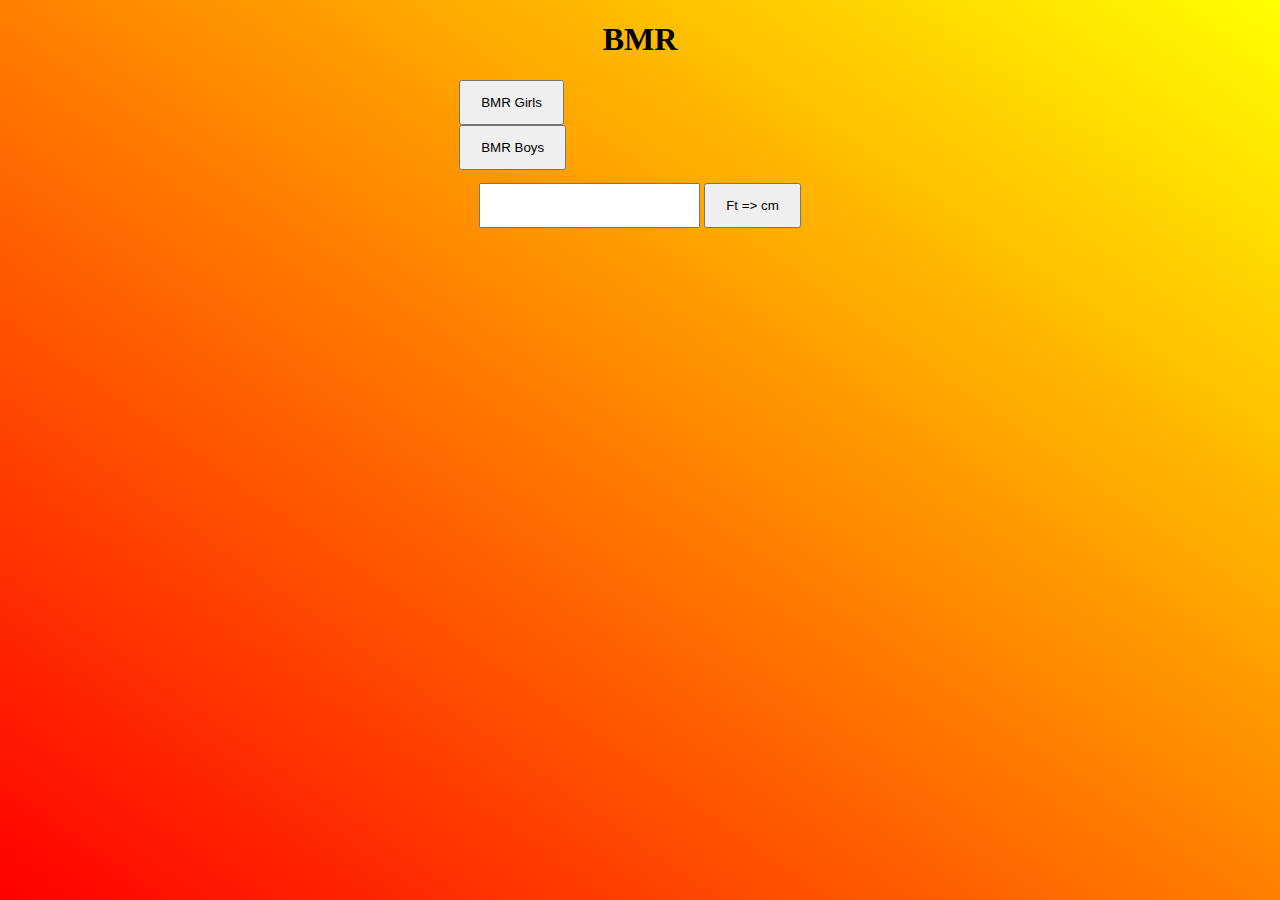
<file: index.html>
<html lang="en">
<head>
    <meta charset="UTF-8">
    <meta http-equiv="X-UA-Compatible" content="IE=edge">
    <meta name="viewport" content="width=device-width, initial-scale=1.0">
    
    <title>BMR</title>
    <link rel="stylesheet" href="boy-grl/bmr.css">
</head>
<body>
<div class="box">
    <h1 class="bmr">BMR</h1>

    <div class="btn1">
      <a href="boy-grl/bmr.html">  <input class="boy" type="button" value="BMR Girls" > 
        
        </div>
        <div class="btn2">
            <a href="boy-grl/bmrb.html">  <input class="girl" type="button" value="BMR Boys" ></a>
        </div>
        <div class="cm">
            <input class="bo" type="number"> 
            <input class='cm' type="button" value='Ft => cm' onclick='conv()'>
        </div>

       <script>
           
           function conv(){
               var cm= document.querySelector(".bo").value;
               alert(((cm*12)*2.54) + " cm");
           }
       </script>
</body>

</html>
</file>
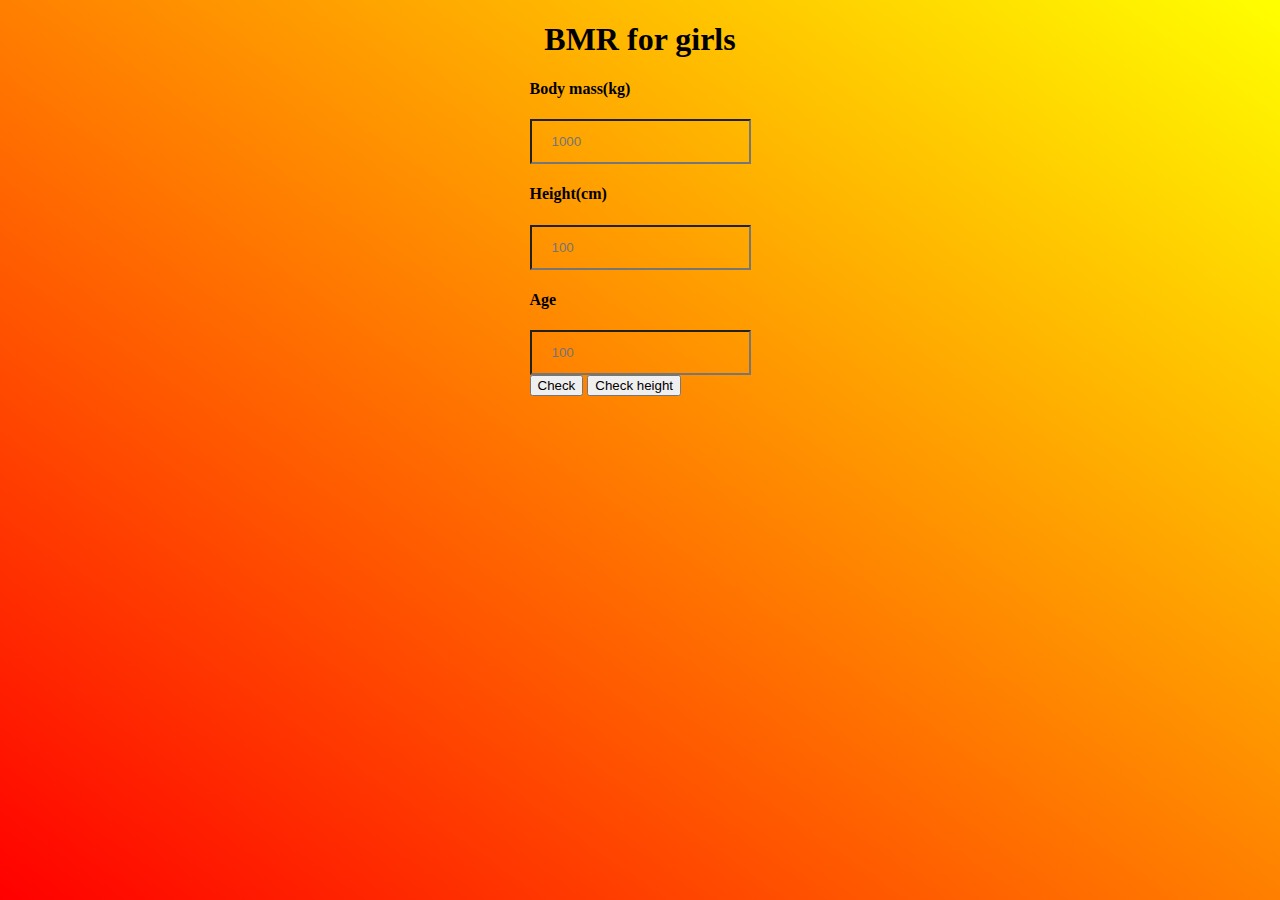
<file: boy-grl/bmr.html>
<html lang="en">
<head>
    <meta charset="UTF-8">
    <meta http-equiv="X-UA-Compatible" content="IE=edge">
    <meta name="viewport" content="width=device-width, initial-scale=1.0">
    
    <title>BMR for girls</title>
    <link rel="stylesheet" href="bmr.css">
</head>
<body>
<div class="box">
    <h1 class="bmr">BMR for girls</h1>

    <div class="btn1"> <h4>Body mass(kg)</h4>
        <input placeholder="1000" class="inp1" type="number" ></div>
    <div class="btn2"><h4>Height(cm)</h4>
        <input placeholder="100" class="inp2" type="number" ></div>
        <div class="btn2"><h4>Age</h4>
            <input placeholder="100" class="inp3" type="number" ></div>
        <input class='ck' type="button" value="Check" onclick="bMr()">
      <a href="../index.html">  <input class='ck' type="button" value="Check height" >
       
</div>
   
        <script>
            function bMr(){
    var inp1 =parseInt(document.querySelector(".inp1").value);
    //console.log(inp1);
    var inp2 =parseInt(document.querySelector(".inp2").value);
    var inp3 =parseInt(document.querySelector(".inp3").value)
alert( 'Your BMR is ' + (655 + (9.6 * inp1) + (1.8 * inp2) - (4.7 * inp3)) + ' calory');

}

        </script>
</body>

</html>
</file>
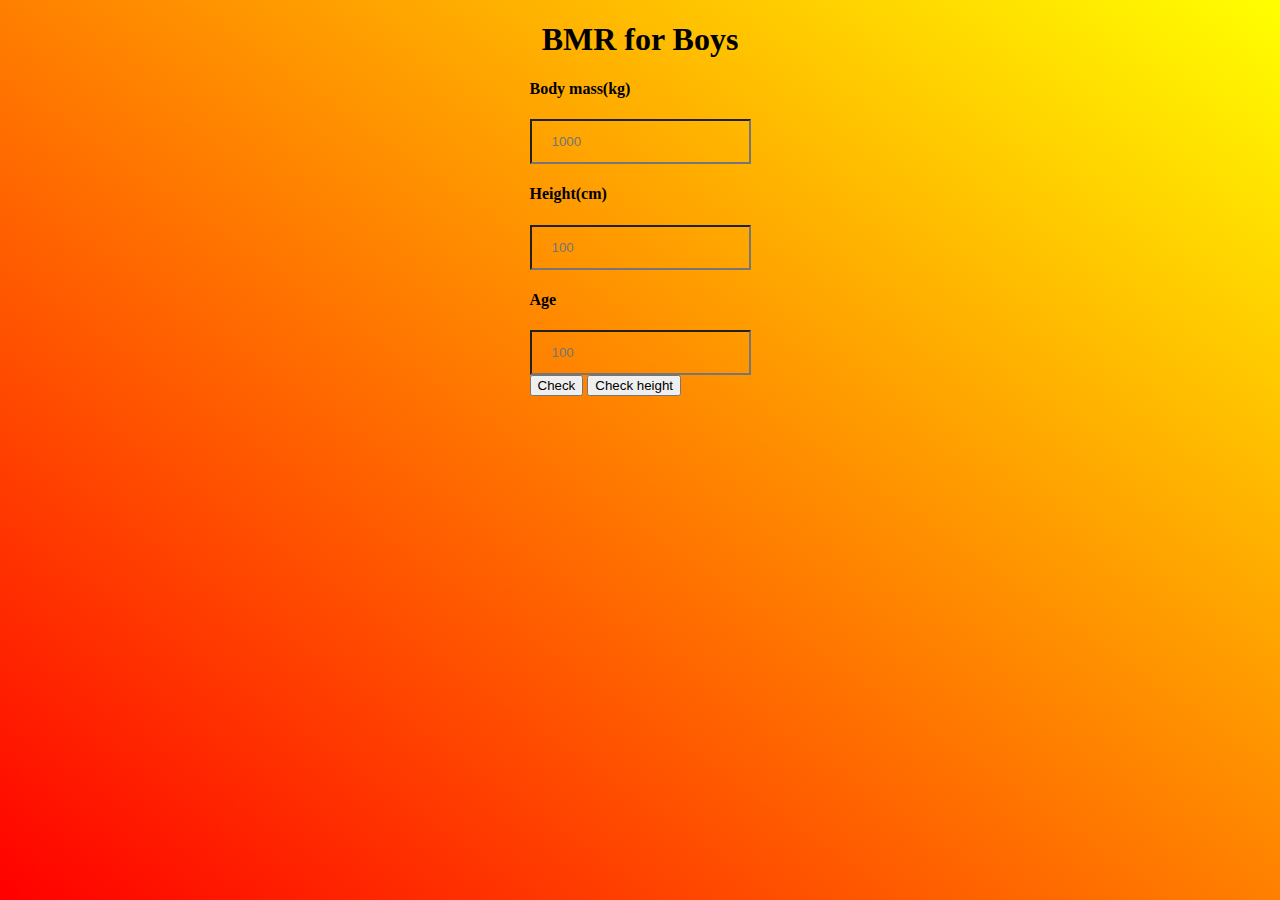
<file: boy-grl/bmrb.html>
<html lang="en">
<head>
    <meta charset="UTF-8">
    <meta http-equiv="X-UA-Compatible" content="IE=edge">
    <meta name="viewport" content="width=device-width, initial-scale=1.0">
    
    <title>BMR for Boys</title>
    <link rel="stylesheet" href="bmr.css">
</head>
<body>
<div class="box">
    <h1 class="bmr">BMR for Boys</h1>

    <div class="btnb1"> <h4>Body mass(kg)</h4>
        <input placeholder="1000" class="inpb1" type="number" ></div>
    <div class="btnb2"><h4>Height(cm)</h4>
        <input placeholder="100" class="inpb2" type="number" ></div>
        <div class="btn2"><h4>Age</h4>
            <input placeholder="100" class="inpb3" type="number" ></div>
        <input type="button" value="Check" onclick="bMrb()">
        <a href="../index.html">  <input type="button" value="Check height" >
       
</div>
   
        <script >
            function bMrb(){
    var inp1 =parseInt(document.querySelector(".inpb1").value);
    //console.log(inp1);
    var inp2 =parseInt(document.querySelector(".inpb2").value);
    var inp3 =parseInt(document.querySelector(".inpb3").value)
    alert( 'Your BMR is ' + (66 + (13.7 * inp1) + (5 * inp2) - (6.8 * inp3)) + ' calory');
}
        </script>
</body>

</html>
</file>
<file: boy-grl/bmr.css>
body{
    background-image: linear-gradient(to top right, red,yellow);
    margin:0;
    padding:0;
    box-sizing:border-box ;

display: flex;
justify-content: center;



}
.bmr   , .res{
    text-align: center;

}
.inp1, .inp2, .inp3, .inpb1, .inpb2, .inpb3 {
    padding:13px 20px;
    background-color: transparent;
    border-bottom: 1.5 px solid black;
}
.boy , .girl, .cm, .bo{
    padding:13px 20px;
}
</file>
